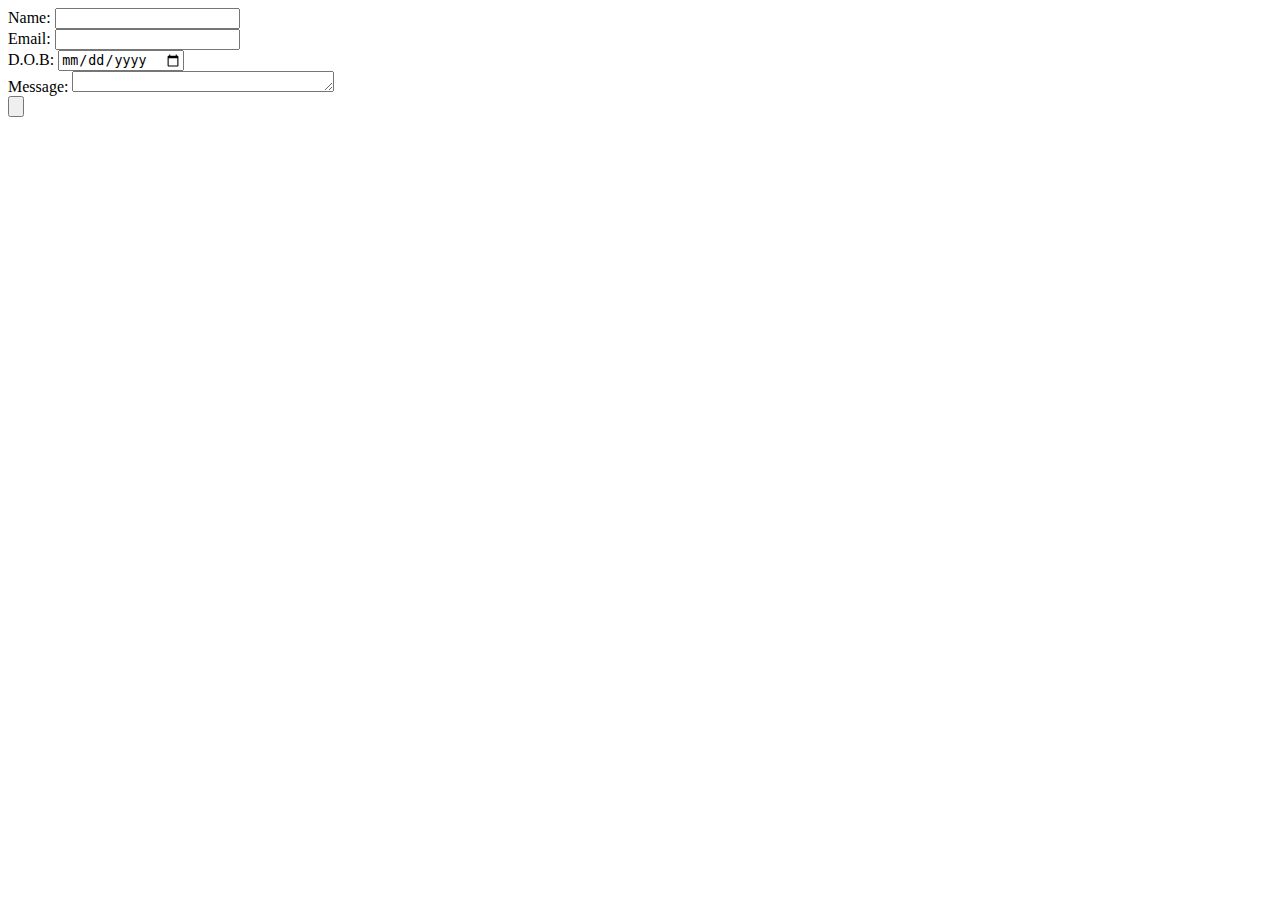
<file: contactme.html>
<!DOCTYPE html>
<html lang="en" dir="ltr">
  <head>
    <meta charset="utf-8">
    <title>No</title>
  </head>
  <body>
    <form action="mailto:shourya3444@gmail.com" method="post" enctype="text/plain">
      <label>Name: </label>
      <input type="text" name="yourName" value="">
      <br>
      <label>Email: </label>
      <input type="email" name="yourEmail" value="">
      <br>
      <label>D.O.B: </label>
      <input type="date" name="yourDOB" value="">
      <br>
      <label>Message: </label>
      <textarea name="yourMessage" rows="1" cols="30"></textarea>
      <br>
      <input type="submit" name="" value="">
    </form>
  </body>
</html>
</file>
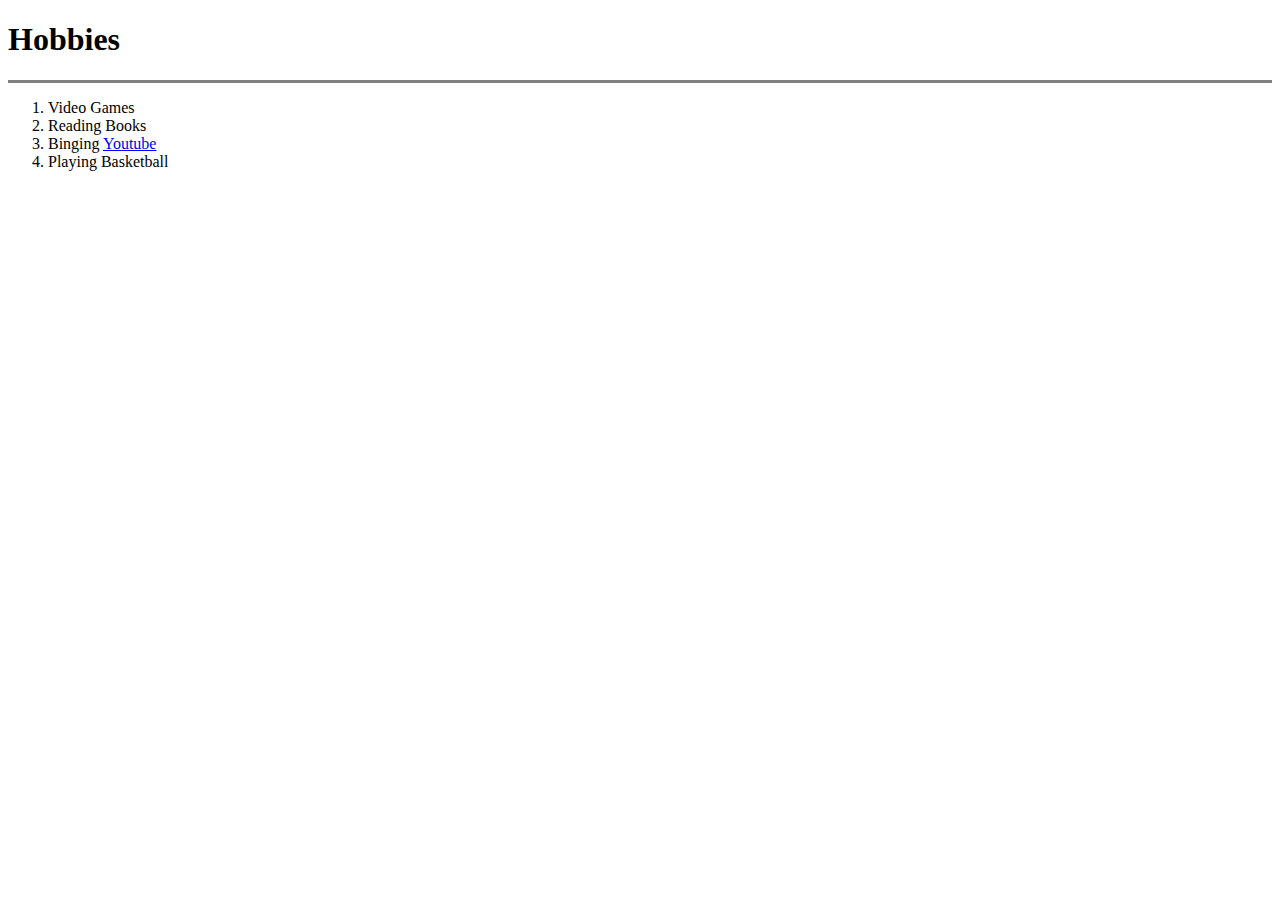
<file: hobbies.html>
<!DOCTYPE html>
<html lang="en" dir="ltr">
  <head>
    <meta charset="utf-8">
    <title>Hobbies</title>
  </head>
  <body>
<!--Unordered List-->
    <h1>Hobbies</h1>
    <hr size = "3" noshade>
    <ol>
      <li>Video Games</li>
      <li>Reading Books</li>
      <li>Binging <a href="https://www.youtube.com/watch?v=dQw4w9WgXcQ">Youtube</a></li>
      <li>Playing Basketball</li>
    </ol>
  </body>
</html>
</file>
